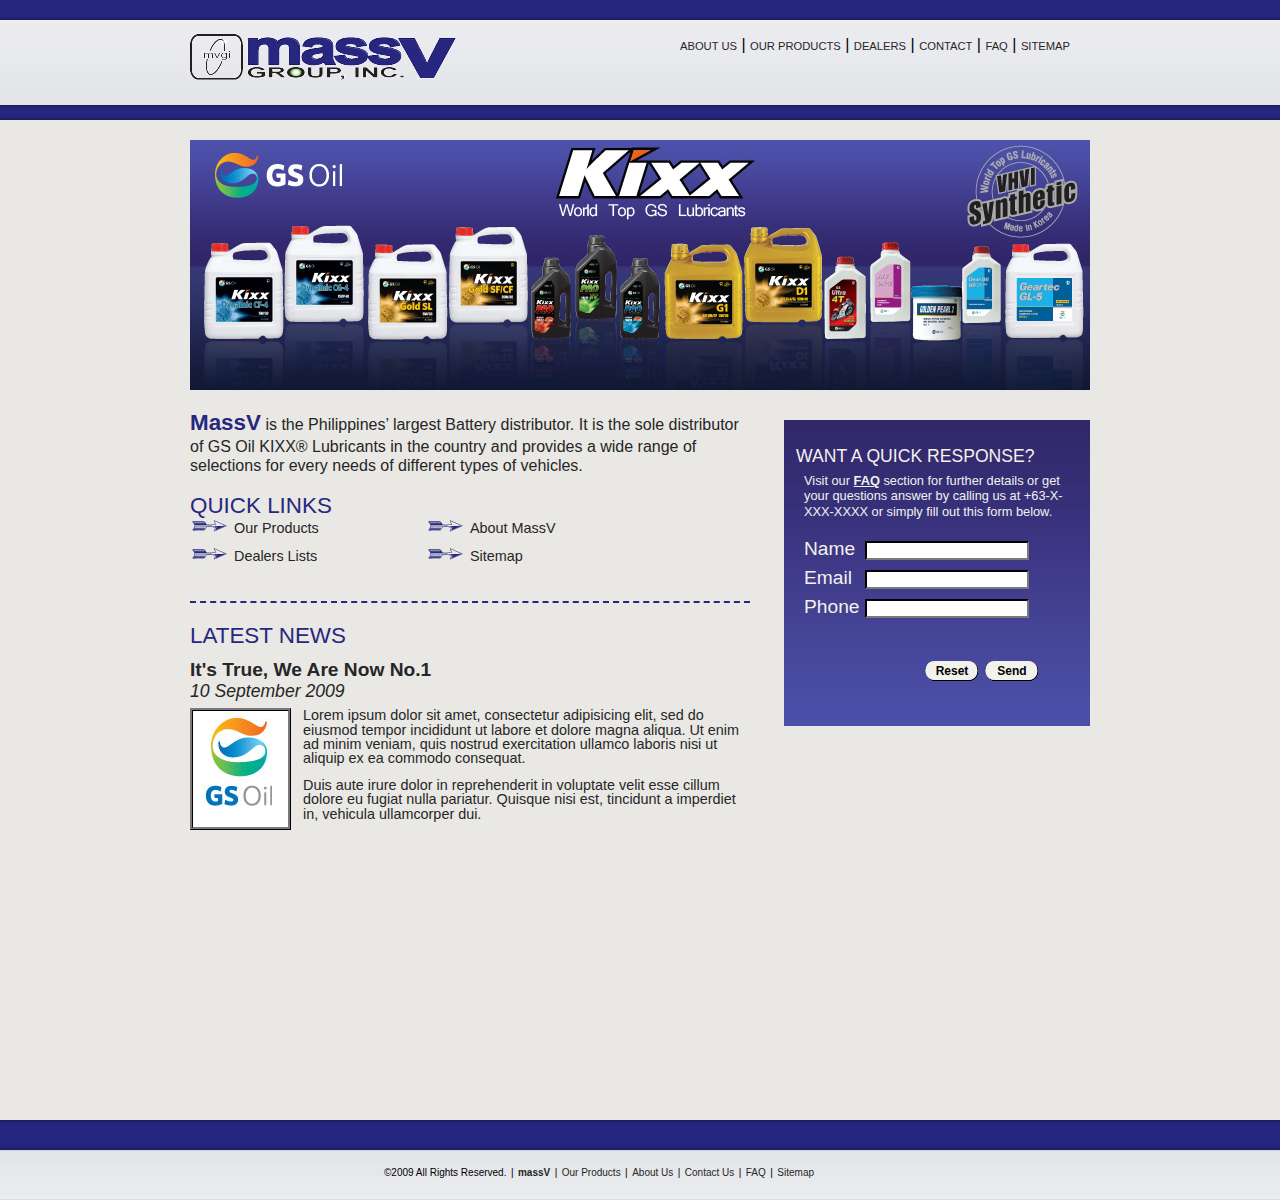
<file: index.html>
﻿<!DOCTYPE html PUBLIC "-//W3C//DTD XHTML 1.0 Transitional//EN" "http://www.w3.org/TR/xhtml1/DTD/xhtml1-transitional.dtd">
<html xmlns="http://www.w3.org/1999/xhtml">
<head>
<meta http-equiv="Content-Type" content="text/html; charset=utf-8" />
<title>massV</title>
<link href="css/skin.css" rel="stylesheet" type="text/css" />
<link rel="shortcut icon" type="image/x-icon" href="images/logo.ico" />
<!--[if IE]>
  <style type="text/css">
    #sidebar { padding-top: 30px; }
    #mainContent { zoom: 1; padding-top: 15px; }
<![endif]-->
</head>

<body>

<div id="wrapper">

  <div id="container">
    <div id="header">
      <h1><a href="index.html" title="massV">massV</a></h1>
        <ul id="navi">
          <li><a href="about.html">ABOUT US</a></li>
          <li>|</li>
          <li><a href="products.html">OUR PRODUCTS</a></li>
          <li>|</li>
          <li><a href="dealers.html">DEALERS</a></li>
          <li>|</li>
          <li><a href="contact.html">CONTACT</a></li>
          <li>|</li>
          <li><a href="faq.html">FAQ</a></li>
          <li>|</li>
          <li><a href="sitemap.html">SITEMAP</a></li>
        </ul>
    </div>
    
    <div id="sidebar">
      <h3>WANT A QUICK RESPONSE&#63;</h3>
      <p>Visit our <strong><a href="faq.html">FAQ</a></strong> section for further details or get your questions answer by calling us at +63-X-XXX-XXXX or simply fill out this form below.</p>
      <form action="" method="post">
      	<label>Name <input type="text" id="name" /></label><br />
        <label>Email <input type="text" id="email" /></label><br />
        <label>Phone <input type="text" id="phone" /></label><br />
        <input type="reset" value=" Reset " id="reset" />
        <input type="submit" value=" Send " id="send" /><br />
      </form>
      
    </div>
    
    <div id="mainContent">
      
      <div id="highlights">
      	<a href="#" title="Flash will goes here..">Image for the meantime</a>
      </div>
      
      <p><span><a href="about.html" title="Welcome to MassV">MassV</a></span> is the Philippines’ largest Battery distributor. It is the sole distributor of GS Oil KIXX&reg; Lubricants in the country and provides a wide range of selections for every needs of different types of vehicles.</p><br />
      
      <h1>QUICK LINKS</h1>
      	<ol id="links1">
          <li><a href="products.html">Our Products</a></li>
          <li><a href="dealers.html">Dealers Lists</a></li>
        </ol>
        <ol id="links2">
          <li><a href="about.html">About MassV</a></li>
          <li><a href="sitemap.html">Sitemap</a></li>
        </ol>
        <hr class="halt" />
        
      <h1>LATEST NEWS</h1>
      	<ol id="latest">
          <li>
          	<h2>It's True, We Are Now No.1</h2>
            <h4>10 September 2009</h4>
            <h5 class="news1"><a href="http://gslubeoil.com" target="_blank" title="Go to GS Oil">GS Oil</a></h5>
            <p class="scoop">Lorem ipsum dolor sit amet, consectetur adipisicing elit, sed do eiusmod tempor incididunt ut labore et dolore magna aliqua. Ut enim ad minim veniam, quis nostrud exercitation ullamco laboris nisi ut aliquip ex ea commodo consequat.</p>
            <p class="scoop">Duis aute irure dolor in reprehenderit in voluptate velit esse cillum dolore eu fugiat nulla pariatur. Quisque nisi est, tincidunt a imperdiet in, vehicula ullamcorper dui.</p>
            <br class="clearfloat" />
           
          </li>

        </ol>
        
    </div>
     
     <br class="clearfloat" />
     <div id="footer">
        <ul>
          <li>&copy;2009 All Rights Reserved.</li>
          <li>|</li>
          <li><strong><a href="index.html">massV</a></strong></li>
          <li>|</li>
          <li><a href="products.html">Our Products</a></li>
          <li>|</li>
          <li><a href="about.html">About Us</a></li>
          <li>|</li>
          <li><a href="contact.html">Contact Us</a></li>
          <li>|</li>
          <li><a href="faq.html">FAQ</a></li>
          <li>|</li>
          <li><a href="sitemap.html">Sitemap</a></li>
        </ul>
    </div>      
  </div>  
</div>
</body>
</html>
</file>
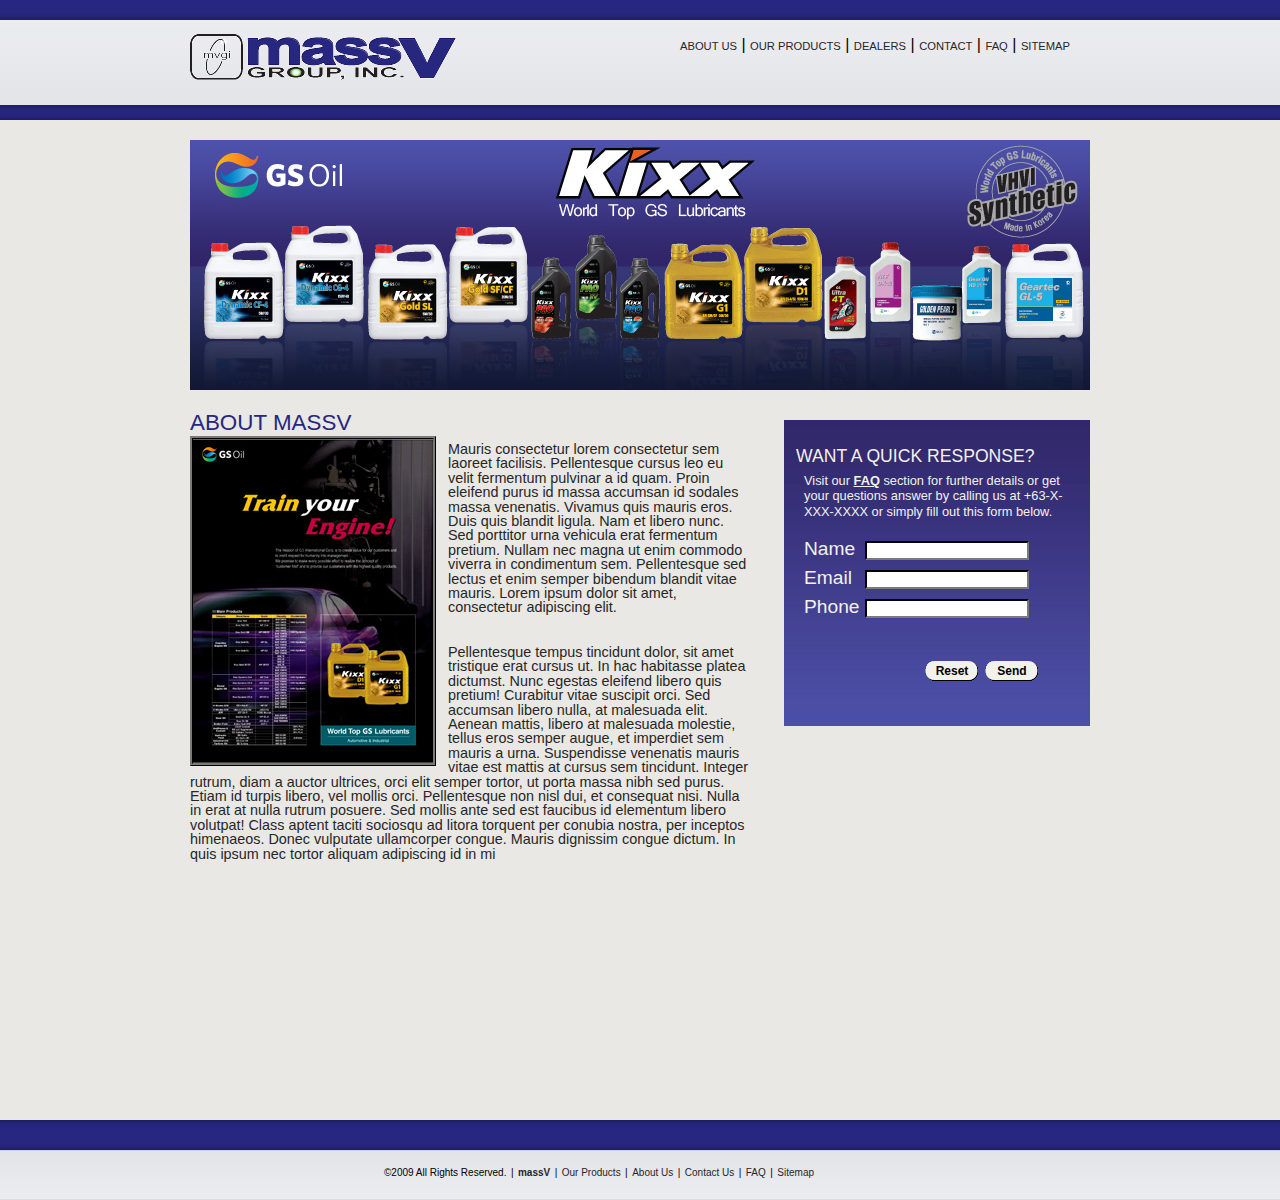
<file: about.html>
<!DOCTYPE html PUBLIC "-//W3C//DTD XHTML 1.0 Transitional//EN" "http://www.w3.org/TR/xhtml1/DTD/xhtml1-transitional.dtd">
<html xmlns="http://www.w3.org/1999/xhtml">
<head>
<meta http-equiv="Content-Type" content="text/html; charset=utf-8" />
<title>massV</title>
<link href="css/skin.css" rel="stylesheet" type="text/css" />
<link rel="shortcut icon" type="image/x-icon" href="images/logo.ico" />
<!--[if IE]>
  <style type="text/css">
    #mainContent { zoom: 1; padding-top: 15px; }
  </style>
<![endif]-->
</head>

<body>

<div id="wrapper">

  <div id="container">
    <div id="header">
      <h1><a href="index.html" title="massV">massV</a></h1>
        <ul id="navi">
          <li><a href="about.html">ABOUT US</a></li>
          <li>|</li>
          <li><a href="products.html">OUR PRODUCTS</a></li>
          <li>|</li>
          <li><a href="dealers.html">DEALERS</a></li>
          <li>|</li>
          <li><a href="contact.html">CONTACT</a></li>
          <li>|</li>
          <li><a href="faq.html">FAQ</a></li>
          <li>|</li>
          <li><a href="sitemap.html">SITEMAP</a></li>
        </ul>
    </div>
    
    <div id="sidebar">
      <h3>WANT A QUICK RESPONSE&#63;</h3>
      <p>Visit our <strong><a href="faq.html">FAQ</a></strong> section for further details or get your questions answer by calling us at +63-X-XXX-XXXX or simply fill out this form below.</p>
      <form action="" method="post">
      	<label>Name <input type="text" id="name" /></label><br />
        <label>Email <input type="text" id="email" /></label><br />
        <label>Phone <input type="text" id="phone" /></label><br />
        <input type="reset" value=" Reset " id="reset" />
        <input type="submit" value=" Send " id="send" /><br />
      </form>
      
    </div>
    
    <div id="mainContent">
      
      <div id="highlights">
      	<a href="#" title="Flash will goes here..">Image for the meantime</a>
      </div>
      
      <h1>ABOUT MASSV</h1>
      <h5 class="company"><a href="index.html" title="GS Oil &quot;Train Your Engine&quot;">MassV Ad</a></h5>
      	<p class="scoop">Mauris consectetur lorem consectetur sem laoreet facilisis. Pellentesque cursus leo eu velit fermentum pulvinar a id quam. Proin eleifend purus id massa accumsan id sodales massa venenatis. Vivamus quis mauris eros. Duis quis blandit ligula. Nam et libero nunc. Sed porttitor urna vehicula erat fermentum pretium. Nullam nec magna ut enim commodo viverra in condimentum sem. Pellentesque sed lectus et enim semper bibendum blandit vitae mauris. Lorem ipsum dolor sit amet, consectetur adipiscing elit.</p><br />
        <p class="scoop">Pellentesque tempus tincidunt dolor, sit amet tristique erat cursus ut. In hac habitasse platea dictumst. Nunc egestas eleifend libero quis pretium! Curabitur vitae suscipit orci. Sed accumsan libero nulla, at malesuada elit. Aenean mattis, libero at malesuada molestie, tellus eros semper augue, et imperdiet sem mauris a urna. Suspendisse venenatis mauris vitae est mattis at cursus sem tincidunt. Integer rutrum, diam a auctor ultrices, orci elit semper tortor, ut porta massa nibh sed purus. Etiam id turpis libero, vel mollis orci. Pellentesque non nisl dui, et consequat nisi. Nulla in erat at nulla rutrum posuere. Sed mollis ante sed est faucibus id elementum libero volutpat! Class aptent taciti sociosqu ad litora torquent per conubia nostra, per inceptos himenaeos. Donec vulputate ullamcorper congue. Mauris dignissim congue dictum. In quis ipsum nec tortor aliquam adipiscing id in mi</p>
    </div>
     
     <br class="clearfloat" />
     <div id="footer">
        <ul>
          <li>&copy;2009 All Rights Reserved.</li>
          <li>|</li>
          <li><strong><a href="index.html">massV</a></strong></li>
          <li>|</li>
          <li><a href="products.html">Our Products</a></li>
          <li>|</li>
          <li><a href="about.html">About Us</a></li>
          <li>|</li>
          <li><a href="contact.html">Contact Us</a></li>
          <li>|</li>
          <li><a href="faq.html">FAQ</a></li>
          <li>|</li>
          <li><a href="sitemap.html">Sitemap</a></li>
        </ul>
    </div>    
  </div>
</div>
</body>
</html>
</file>
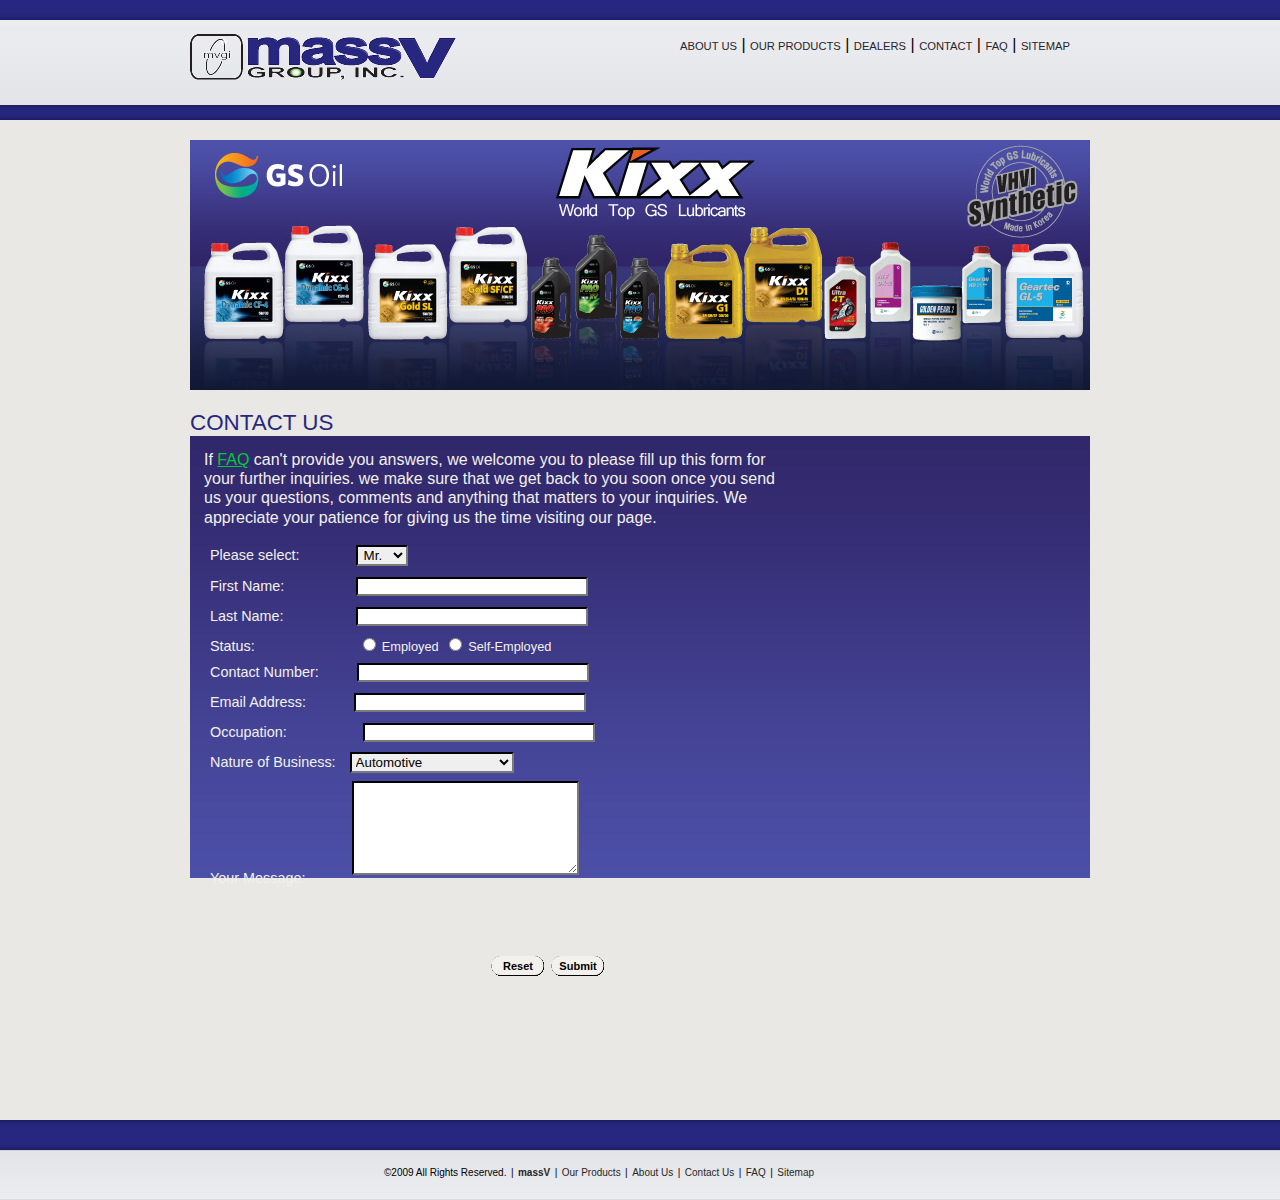
<file: contact.html>
<!DOCTYPE html PUBLIC "-//W3C//DTD XHTML 1.0 Transitional//EN" "http://www.w3.org/TR/xhtml1/DTD/xhtml1-transitional.dtd">
<html xmlns="http://www.w3.org/1999/xhtml">
<head>
<meta http-equiv="Content-Type" content="text/html; charset=utf-8" />
<title>massV</title>
<link href="css/skin.css" rel="stylesheet" type="text/css" />
<link rel="shortcut icon" type="image/x-icon" href="images/logo.ico" />
<!--[if IE]>
  <style type="text/css">
    #mainContent { zoom: 1; padding-top: 15px; }
  </style>
<![endif]-->
</head>

<body>

<div id="wrapper">

  <div id="container">
    <div id="header">
      <h1><a href="index.html" title="massV">massV</a></h1>
        <ul id="navi">
          <li><a href="about.html">ABOUT US</a></li>
          <li>|</li>
          <li><a href="products.html">OUR PRODUCTS</a></li>
          <li>|</li>
          <li><a href="dealers.html">DEALERS</a></li>
          <li>|</li>
          <li><a href="contact.html">CONTACT</a></li>
          <li>|</li>
          <li><a href="faq.html">FAQ</a></li>
          <li>|</li>
          <li><a href="sitemap.html">SITEMAP</a></li>
        </ul>
    </div>
    
    <div class="full">
      
      <div id="highlights">
      	<a href="#" title="Flash will goes here..">Image for the meantime</a>
      </div>
      
      <h1>CONTACT US</h1>
	    <div id="contact">
		  <p>If <a href="faq.html">FAQ</a> can't provide you answers, we welcome you to please fill up this form for your further inquiries. we make sure that we get back to you soon once you send us your questions, comments and anything that matters to your inquiries. We appreciate your patience for giving us the time visiting our page.</p>	
            <form action="" method="post" id="entry">
                <label>Please select: <select id="gender" name="gender">
                						<option selected="selected">Mr.</option>
                                        <option>Ms.</option>
                                        <option>Mrs.</option>
                                        <option>Dr.</option>
                                     </select></label><br />
                <label>First Name: <input type="text" id="fName" name="firstName" class="fullName" /></label><br />
				<label>Last Name: <input type="text" id="lName" name="lastname" class="fullName" /></label><br />
				<label>Status: </label><input type="radio" name="status" value="Employed" class="status" /><span class="white">Employed</span>
							   <input type="radio" name="status" value="Self-Emplyed"  /><span class="white">Self-Employed</span><br />
                <label>Contact Number: <input type="text" name="contact" id="contactNumber" /></label><br />
                <label>Email Address: <input type="text" name="emailAd" id="emailAd" /></label><br />
				<label>Occupation: <input type="text" name="occupation" id="occupation" /></label><br />
				<label>Nature of Business: <select id="business" name="business">
												<option selected="selected">Automotive</option>
												<option>Sales</option>
												<option>Telecommunications</option>
												<option>Others</option>
											</select></label><br />
				<label>Your Message:</label>
					<textarea cols="26" name="message" rows="6" id="message"></textarea><br />
				<input type="reset" value=" Reset " id="resetBtn" />
				<input type="submit" name="submit" value=" Submit " id="sendBtn" />
			</form>
		</div>  
      
    </div>
     
     <br class="clearfloat" />
     <div id="footer">
        <ul>
          <li>&copy;2009 All Rights Reserved.</li>
          <li>|</li>
          <li><strong><a href="index.html">massV</a></strong></li>
          <li>|</li>
          <li><a href="products.html">Our Products</a></li>
          <li>|</li>
          <li><a href="about.html">About Us</a></li>
          <li>|</li>
          <li><a href="contact.html">Contact Us</a></li>
          <li>|</li>
          <li><a href="faq.html">FAQ</a></li>
          <li>|</li>
          <li><a href="sitemap.html">Sitemap</a></li>
        </ul>
    </div>    
  </div>
</div>
</body>
</html>
</file>
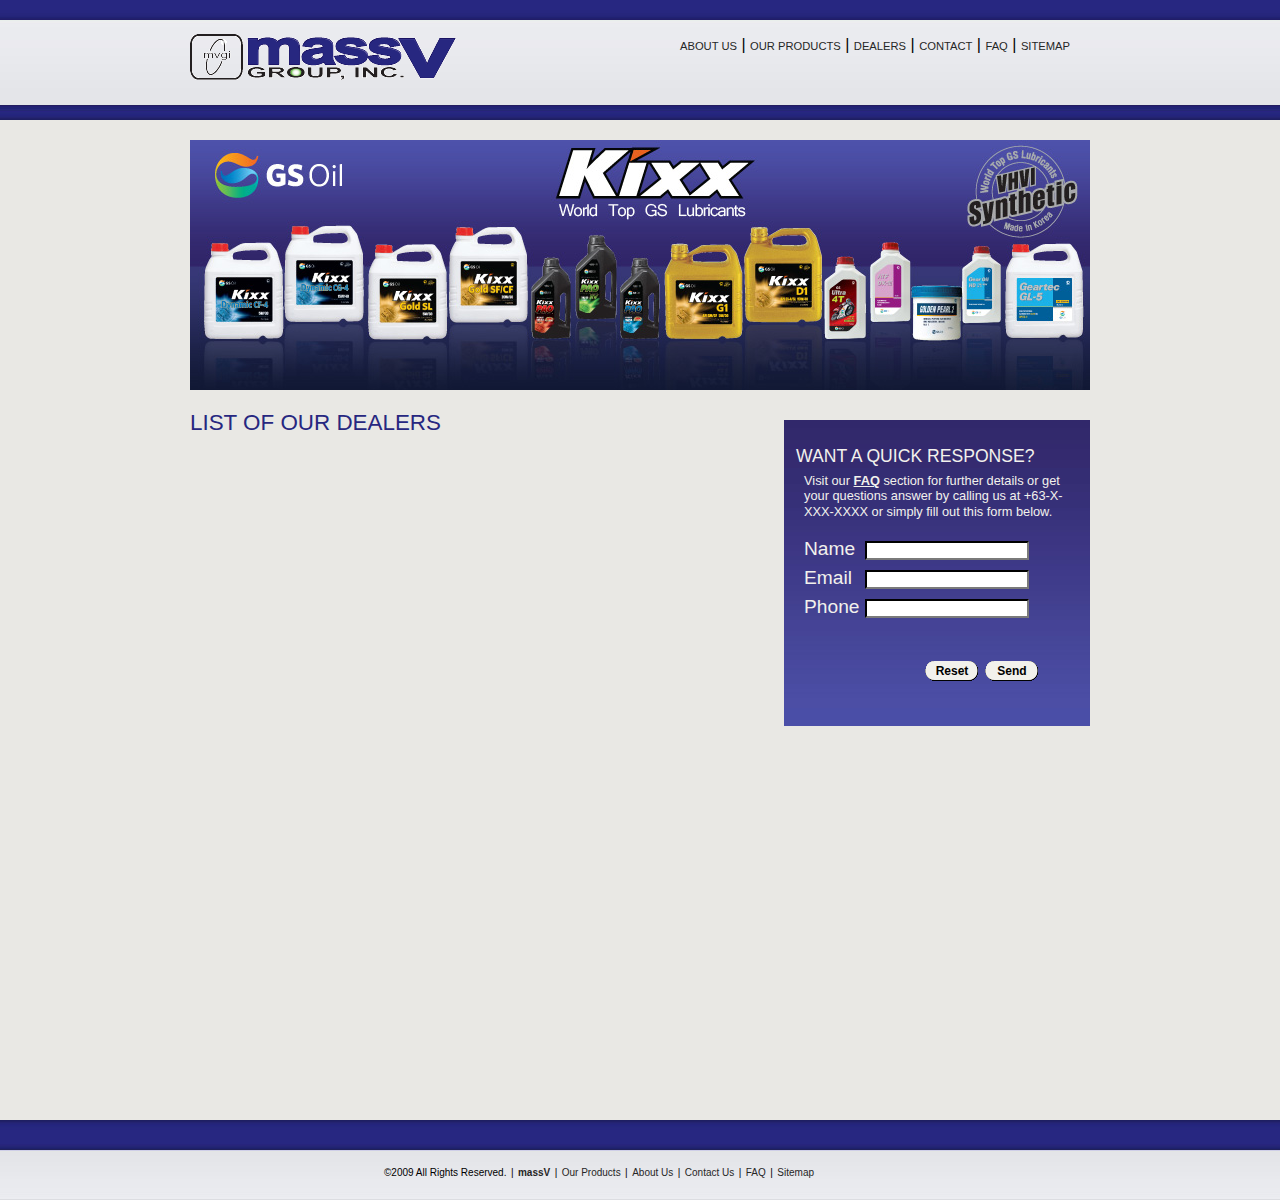
<file: dealers.html>
<!DOCTYPE html PUBLIC "-//W3C//DTD XHTML 1.0 Transitional//EN" "http://www.w3.org/TR/xhtml1/DTD/xhtml1-transitional.dtd">
<html xmlns="http://www.w3.org/1999/xhtml">
<head>
<meta http-equiv="Content-Type" content="text/html; charset=utf-8" />
<title>massV</title>
<link href="css/skin.css" rel="stylesheet" type="text/css" />
<link rel="shortcut icon" type="image/x-icon" href="images/logo.ico" />
<!--[if IE]>
  <style type="text/css">
    #sidebar { padding-top: 30px; }
    #mainContent { zoom: 1; padding-top: 15px; }
<![endif]-->
</head>

<body>

<div id="wrapper">

  <div id="container">
    <div id="header">
      <h1><a href="index.html" title="massV">massV</a></h1>
        <ul id="navi">
          <li><a href="about.html">ABOUT US</a></li>
          <li>|</li>
          <li><a href="products.html">OUR PRODUCTS</a></li>
          <li>|</li>
          <li><a href="dealers.html">DEALERS</a></li>
          <li>|</li>
          <li><a href="contact.html">CONTACT</a></li>
          <li>|</li>
          <li><a href="faq.html">FAQ</a></li>
          <li>|</li>
          <li><a href="sitemap.html">SITEMAP</a></li>
        </ul>
    </div>
    
    <div id="sidebar">
      <h3>WANT A QUICK RESPONSE&#63;</h3>
      <p>Visit our <strong><a href="faq.html">FAQ</a></strong> section for further details or get your questions answer by calling us at +63-X-XXX-XXXX or simply fill out this form below.</p>
      <form action="" method="post">
      	<label>Name <input type="text" id="name" /></label><br />
        <label>Email <input type="text" id="email" /></label><br />
        <label>Phone <input type="text" id="phone" /></label><br />
        <input type="reset" value=" Reset " id="reset" />
        <input type="submit" value=" Send " id="send" /><br />
      </form>
      
    </div>
    
    <div id="mainContent">
      
      <div id="highlights">
      	<a href="#" title="Flash will goes here..">Image for the meantime</a>
      </div>
      
      <h1>LIST OF OUR DEALERS</h1>
      
    </div>
     
     <br class="clearfloat" />
     <div id="footer">
        <ul>
          <li>&copy;2009 All Rights Reserved.</li>
          <li>|</li>
          <li><strong><a href="index.html">massV</a></strong></li>
          <li>|</li>
          <li><a href="products.html">Our Products</a></li>
          <li>|</li>
          <li><a href="about.html">About Us</a></li>
          <li>|</li>
          <li><a href="contact.html">Contact Us</a></li>
          <li>|</li>
          <li><a href="faq.html">FAQ</a></li>
          <li>|</li>
          <li><a href="sitemap.html">Sitemap</a></li>
        </ul>
    </div>    
  </div>
</div>
</body>
</html>
</file>
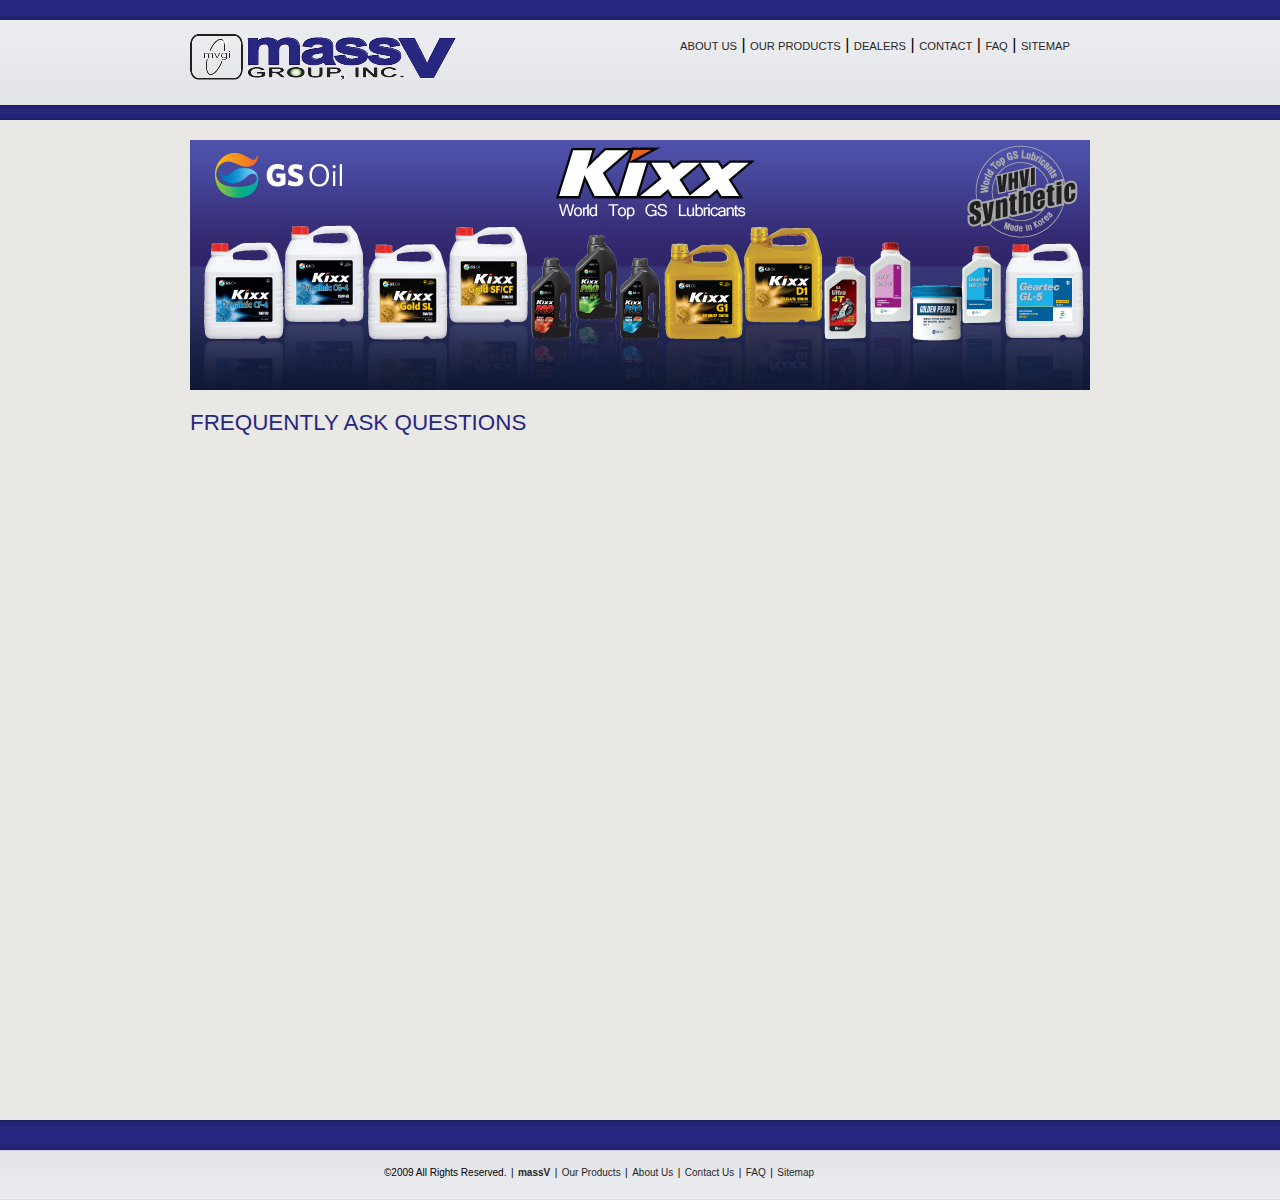
<file: faq.html>
<!DOCTYPE html PUBLIC "-//W3C//DTD XHTML 1.0 Transitional//EN" "http://www.w3.org/TR/xhtml1/DTD/xhtml1-transitional.dtd">
<html xmlns="http://www.w3.org/1999/xhtml">
<head>
<meta http-equiv="Content-Type" content="text/html; charset=utf-8" />
<title>massV</title>
<link href="css/skin.css" rel="stylesheet" type="text/css" />
<link rel="shortcut icon" type="image/x-icon" href="images/logo.ico" />
<!--[if IE]>
  <style type="text/css">
    #sidebar { padding-top: 30px; }
    #mainContent { zoom: 1; padding-top: 15px; }
<![endif]-->
</head>

<body>

<div id="wrapper">

  <div id="container">
    <div id="header">
      <h1><a href="index.html" title="massV">massV</a></h1>
        <ul id="navi">
          <li><a href="about.html">ABOUT US</a></li>
          <li>|</li>
          <li><a href="products.html">OUR PRODUCTS</a></li>
          <li>|</li>
          <li><a href="dealers.html">DEALERS</a></li>
          <li>|</li>
          <li><a href="contact.html">CONTACT</a></li>
          <li>|</li>
          <li><a href="faq.html">FAQ</a></li>
          <li>|</li>
          <li><a href="sitemap.html">SITEMAP</a></li>
        </ul>
    </div>
    
    <div id="mainContent">
      
      <div id="highlights">
      	<a href="#" title="Flash will goes here..">Image for the meantime</a>
      </div>
      
      <h1>FREQUENTLY ASK QUESTIONS</h1>
      
    </div>
     
     <br class="clearfloat" />
     <div id="footer">
        <ul>
          <li>&copy;2009 All Rights Reserved.</li>
          <li>|</li>
          <li><strong><a href="index.html">massV</a></strong></li>
          <li>|</li>
          <li><a href="products.html">Our Products</a></li>
          <li>|</li>
          <li><a href="about.html">About Us</a></li>
          <li>|</li>
          <li><a href="contact.html">Contact Us</a></li>
          <li>|</li>
          <li><a href="faq.html">FAQ</a></li>
          <li>|</li>
          <li><a href="sitemap.html">Sitemap</a></li>
        </ul>
    </div>    
  </div>
</div>
</body>
</html>
</file>
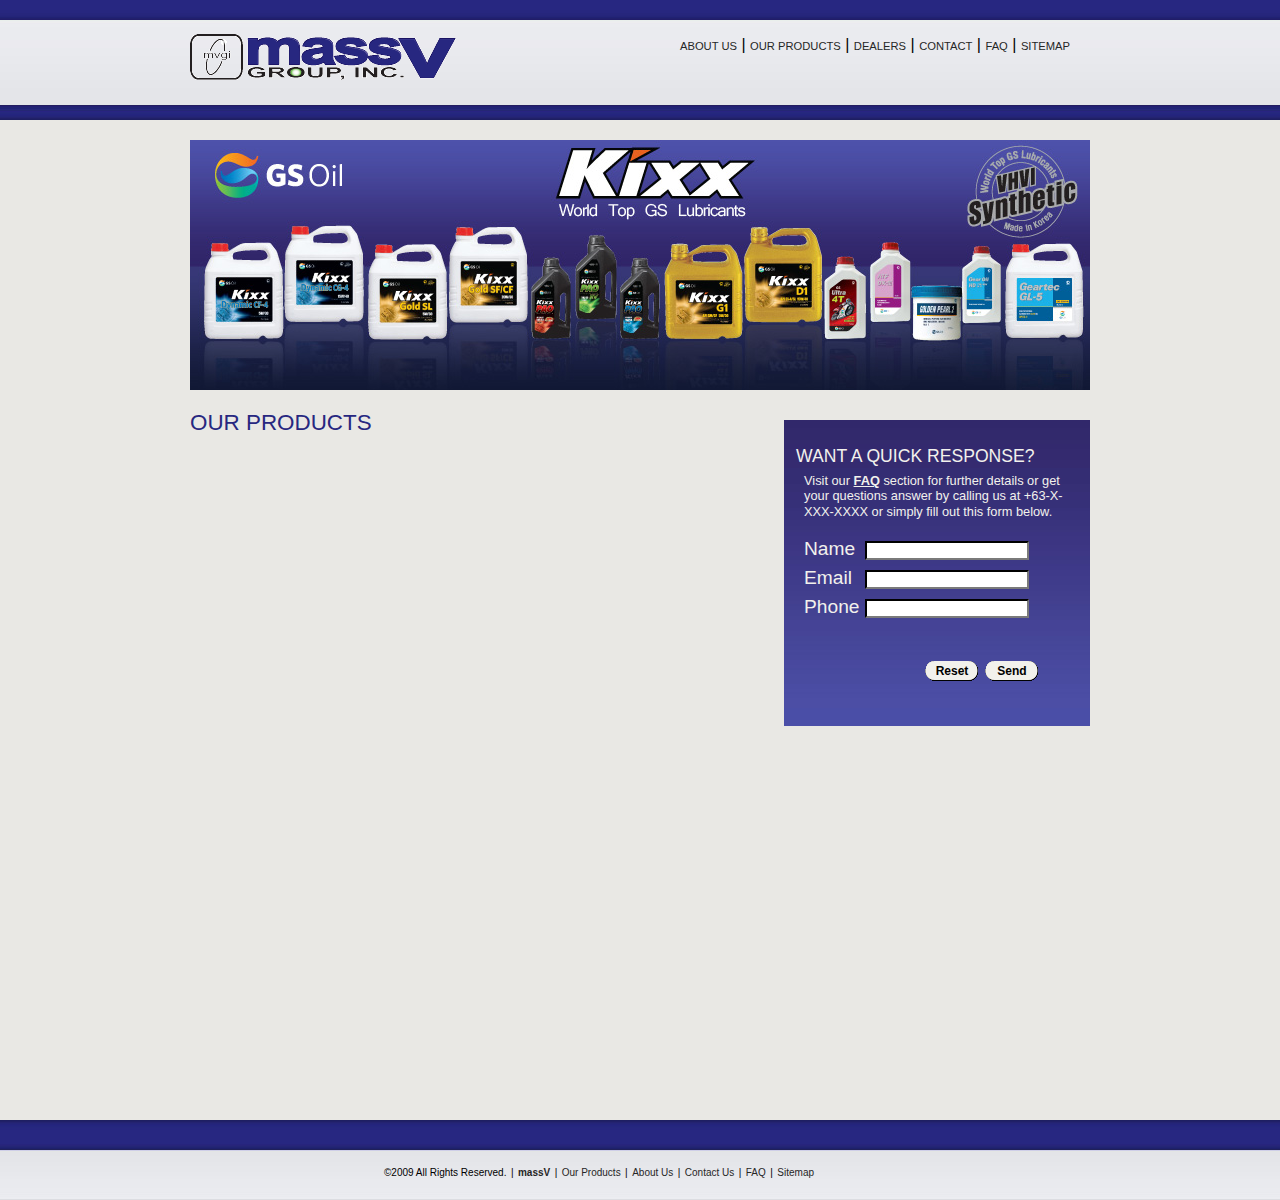
<file: products.html>
<!DOCTYPE html PUBLIC "-//W3C//DTD XHTML 1.0 Transitional//EN" "http://www.w3.org/TR/xhtml1/DTD/xhtml1-transitional.dtd">
<html xmlns="http://www.w3.org/1999/xhtml">
<head>
<meta http-equiv="Content-Type" content="text/html; charset=utf-8" />
<title>massV</title>
<link href="css/skin.css" rel="stylesheet" type="text/css" />
<link rel="shortcut icon" type="image/x-icon" href="images/logo.ico" />
<!--[if IE]>
  <style type="text/css">
    #sidebar { padding-top: 30px; }
    #mainContent { zoom: 1; padding-top: 15px; }
<![endif]-->
</head>

<body>

<div id="wrapper">

  <div id="container">
    <div id="header">
      <h1><a href="index.html" title="massV">massV</a></h1>
        <ul id="navi">
          <li><a href="about.html">ABOUT US</a></li>
          <li>|</li>
          <li><a href="products.html">OUR PRODUCTS</a></li>
          <li>|</li>
          <li><a href="dealers.html">DEALERS</a></li>
          <li>|</li>
          <li><a href="contact.html">CONTACT</a></li>
          <li>|</li>
          <li><a href="faq.html">FAQ</a></li>
          <li>|</li>
          <li><a href="sitemap.html">SITEMAP</a></li>
        </ul>
    </div>
    
    <div id="sidebar">
      <h3>WANT A QUICK RESPONSE&#63;</h3>
      <p>Visit our <strong><a href="faq.html">FAQ</a></strong> section for further details or get your questions answer by calling us at +63-X-XXX-XXXX or simply fill out this form below.</p>
      <form action="" method="post">
      	<label>Name <input type="text" id="name" /></label><br />
        <label>Email <input type="text" id="email" /></label><br />
        <label>Phone <input type="text" id="phone" /></label><br />
        <input type="reset" value=" Reset " id="reset" />
        <input type="submit" value=" Send " id="send" /><br />
      </form>
      
    </div>
    
    <div id="mainContent">
      
      <div id="highlights">
      	<a href="#" title="Flash will goes here..">Image for the meantime</a>
      </div>
      
      <h1>OUR PRODUCTS</h1>
      
    </div>
     
     <br class="clearfloat" />
     <div id="footer">
        <ul>
          <li>&copy;2009 All Rights Reserved.</li>
          <li>|</li>
          <li><strong><a href="index.html">massV</a></strong></li>
          <li>|</li>
          <li><a href="products.html">Our Products</a></li>
          <li>|</li>
          <li><a href="about.html">About Us</a></li>
          <li>|</li>
          <li><a href="contact.html">Contact Us</a></li>
          <li>|</li>
          <li><a href="faq.html">FAQ</a></li>
          <li>|</li>
          <li><a href="sitemap.html">Sitemap</a></li>
        </ul>
    </div>    
  </div>
</div>
</body>
</html>
</file>
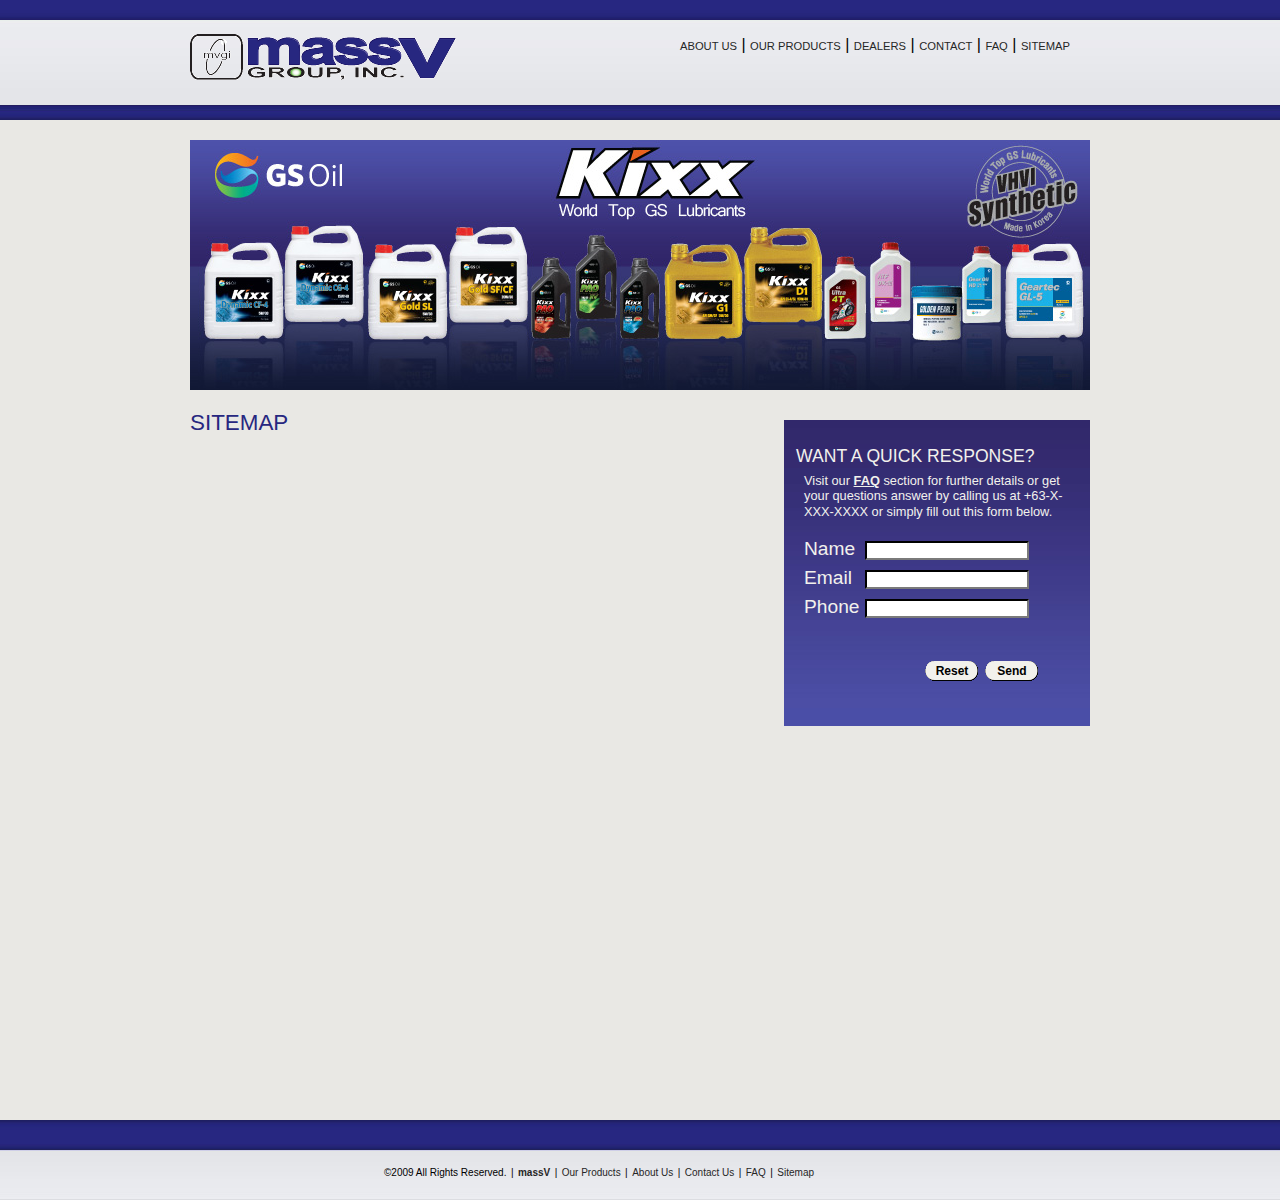
<file: sitemap.html>
<!DOCTYPE html PUBLIC "-//W3C//DTD XHTML 1.0 Transitional//EN" "http://www.w3.org/TR/xhtml1/DTD/xhtml1-transitional.dtd">
<html xmlns="http://www.w3.org/1999/xhtml">
<head>
<meta http-equiv="Content-Type" content="text/html; charset=utf-8" />
<title>massV</title>
<link href="css/skin.css" rel="stylesheet" type="text/css" />
<link rel="shortcut icon" type="image/x-icon" href="images/logo.ico" />
<!--[if IE]>
  <style type="text/css">
    #sidebar { padding-top: 30px; }
    #mainContent { zoom: 1; padding-top: 15px; }
<![endif]-->
</head>

<body>

<div id="wrapper">

  <div id="container">
    <div id="header">
      <h1><a href="index.html" title="massV">massV</a></h1>
        <ul id="navi">
          <li><a href="about.html">ABOUT US</a></li>
          <li>|</li>
          <li><a href="products.html">OUR PRODUCTS</a></li>
          <li>|</li>
          <li><a href="dealers.html">DEALERS</a></li>
          <li>|</li>
          <li><a href="contact.html">CONTACT</a></li>
          <li>|</li>
          <li><a href="faq.html">FAQ</a></li>
          <li>|</li>
          <li><a href="sitemap.html">SITEMAP</a></li>
        </ul>
    </div>
    
    <div id="sidebar">
      <h3>WANT A QUICK RESPONSE&#63;</h3>
      <p>Visit our <strong><a href="faq.html">FAQ</a></strong> section for further details or get your questions answer by calling us at +63-X-XXX-XXXX or simply fill out this form below.</p>
      <form action="" method="post">
      	<label>Name <input type="text" id="name" /></label><br />
        <label>Email <input type="text" id="email" /></label><br />
        <label>Phone <input type="text" id="phone" /></label><br />
        <input type="reset" value=" Reset " id="reset" />
        <input type="submit" value=" Send " id="send" /><br />
      </form>
      
    </div>
    
    <div id="mainContent">
      
      <div id="highlights">
      	<a href="#" title="Flash will goes here..">Image for the meantime</a>
      </div>
      
      <h1>SITEMAP</h1>
      
    </div>
     
     <br class="clearfloat" />
     <div id="footer">
        <ul>
          <li>&copy;2009 All Rights Reserved.</li>
          <li>|</li>
          <li><strong><a href="index.html">massV</a></strong></li>
          <li>|</li>
          <li><a href="products.html">Our Products</a></li>
          <li>|</li>
          <li><a href="about.html">About Us</a></li>
          <li>|</li>
          <li><a href="contact.html">Contact Us</a></li>
          <li>|</li>
          <li><a href="faq.html">FAQ</a></li>
          <li>|</li>
          <li><a href="sitemap.html">Sitemap</a></li>
        </ul>
    </div>    
  </div>
</div>
</body>
</html>
</file>
<file: css/skin.css>
@charset "utf-8";

* { margin:0;padding:0;list-style:none;border:none }

body  { background-color:#272780;text-align:center;font-family: Kartika, Arial, Verdana, sans-serif }

p {font:1em/1.2 Kartika, Arial, Verdana, sans-serif;color:#262626 }

h1 { color:#272780;font:1.4em Kartika, Arial, Verdana, sans-serif }

h2 { color:#262626;font:bold 1.2em Kartika, Arial, Verdana, sans-serif }

h3 { font:1.1em Kartika, Arial, Verdana, sans-serif }

h4 {color:#262626;font:italic 1.1em Kartika, Arial, Verdana, sans-serif }

h5 a{ display:block;text-indent:-10000px }

a { text-decoration:none;color:#262626;font-family:Kartika, Arial, Verdana, sans-serif }

a:hover { color:#272780 }

form { width:250px;height:150px;margin:16px 20px }

label { color:#f2f1ec;font:1.2em/1.5 Kartika, Arial, Verdana sans-serif }

#wrapper { background:url(../images/back.jpg);height:1200px;position:relative }

#container { width:900px;margin:0 auto;text-align:left } 

/*=========== Header Section =============*/

#header { padding:34px 0 60px 0;position:relative }

#navi { position:absolute;top:36px;right:20px }

#navi li { display:inline }

#navi a { font-size:.7em }

#header h1 a{ background:url(../images/massVlogo.gif) no-repeat;width:266px;height:46px;display:block;text-indent:-10000px }

/*=========== Sidebar Section =============*/

#sidebar { float:right;width:306px;background:url(../images/sidebar.jpg) repeat-x;height:306px;margin-top:280px;position:relative;padding-top:20px }

#sidebar h3{ margin:6px 12px;color:#f2f1ec }

#sidebar p { color:#f2f1ec;font:.8em/1.2 Kartika, Arial, Verdana, sans-serif;margin:0 20px }

#sidebar a{ color:#f2f1ec;text-decoration:underline }

#sidebar a:hover{ color:#F00 }

#name { width:160px;border:2px inset #262626;margin-left:4px }

#email { width:160px;border:2px inset #262626;margin-left:8px  }

#phone { width:160px;border:2px inset #262626 }

#reset { position:absolute;right:0px;top:240px;right:110px;background:url(../images/submit.gif);width:56px;height:22px;font:bold 12px Kartika, Arial, Verdana, sans-serif }

#send { position:absolute;top:240px;right:50px;background:url(../images/submit.gif);width:56px;height:22px;font:bold 12px Kartika, Arial, Verdana, sans-serif }

/*=========== Main Content Section =============*/

#mainContent { width:560px;background-color:#e9e8e4}

#highlights a{ background:url(../images/banner.jpg);width:900px;height:250px;display:block;text-indent:-10000px;margin-bottom:20px }

#links1 { margin-left:44px;width:200px;float:left }

#links1 li { list-style-image:url(../images/arrow.jpg);width:166px;height:14px;margin-bottom:14px }

#links2 { width:200px;margin-left:280px }

#links2 li { list-style-image:url(../images/arrow.jpg);width:402px;height:14px;margin-bottom:14px }

#links1 li a, #links2 a { font:.9em Kartika, Arial, Verdana, sans-serif;color:#262626 }

#links1 li a:hover, #links2 li a:hover{ border-bottom:1px dashed #272780 }

#latest li { margin:10px 0 }

.news1 a{ background:url(../images/news1.jpg) no-repeat;width:95px;height:116px;border:3px ridge #262626;float:left;margin:6px 12px 6px 0 }

.news2 a{ background:url(../images/news2.jpg) no-repeat;width:184px;height:127px;border:3px ridge #262626;float:right;margin:6px 0 6px 12px }

/*=========== About Section =============*/

.company a{ background:url(../images/ad1.jpg);width:240px;height:324px;border:3px ridge #262626;float:left;margin-right:12px }

/*=========== Contact Section =============*/

.full { width:900px }

#contact { background:url(../images/contact.gif) repeat-x;height:601px;position:relative }

#contact p { color:#f2f1ec;width:580px;padding:14px 0 0 14px }  

#contact a { color:#0C3;text-decoration:underline }

#contact a:hover { color:#F00 }

#entry { width:600px }

#entry label { font-size:.9em;line-height:1.8 }

#gender { border:2px inset #262626;margin:0 0 8px 52px;padding-left:2px }

.fullName { border:2px inset #262626;margin:0 0 8px 68px;width:228px }

.status { margin-left:104px}

#contactNumber { border:2px inset #262626;width:228px;margin:0 0 8px 34px }

#emailAd { border:2px inset #262626;width:228px;margin:0 0 8px 44px }

#occupation { border:2px inset #262626;width:228px;margin:0 0 8px 72px }

#business { border:2px inset #262626;width:164px;margin:0 0 8px 10px }

#message { border:2px inset #262626;margin:0 0 8px 42px }

#resetBtn { background:url(../images/submit.gif);width:56px;height:22px;font:bold 11px Kartika, Arial, Verdana, sans-serif;position:absolute;bottom:60px;left:300px }

#sendBtn { background:url(../images/submit.gif);width:56px;height:22px;font:bold 11px Kartika, Arial, Verdana, sans-serif;position:absolute;bottom:60px;left:360px }

/*=========== Footer Section =============*/

#footer { clear:both;text-align:center;position:absolute;bottom:20px;left:30%}

#footer li { display:inline;font-size:10px; }

#footer a { font-size:10px }

/*=========== Miscalleneous Section =============*/
.scoop { font:.9em/1 Kartika, Arial, Verdana, sans-serif;padding:6px 0 }
.halt { border-bottom:2px dashed #272780;margin:40px 0 20px 0 }
span a{ color:#272780;font-size:1.4em;font-weight:bold}
span a:hover { text-decoration:underline }
.white { color:#f2f1ec;font-size:.8em;padding:0 6px }
.clearfloat { clear:both;height:0;font-size:1px;line-height:0px }
</file>
